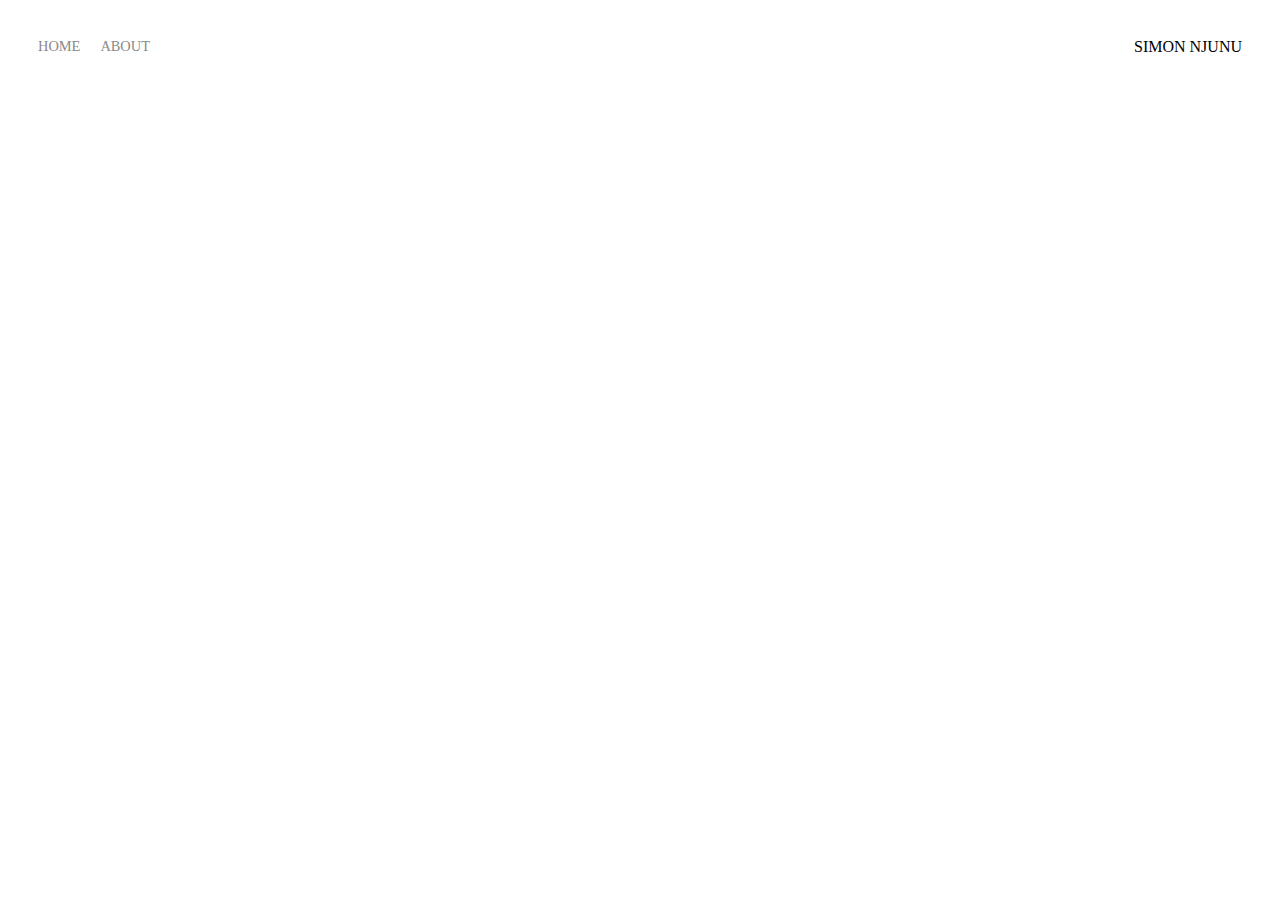
<file: about.html>
<!DOCTYPE html>
<html lang="en">
<head>
    <meta charset="UTF-8">
    <meta name="viewport" content="width=device-width, initial-scale=1.0">
    <link rel="stylesheet" href="styles.css">
    <title>About</title>
</head>
<body>
    <div class="container">
        <div class="nav-wrapper">
            <div class="left-side">
                <div class="nav-link-wrapper">
                    <a href="index.html">Home</a>
                </div>
                <div class="nav-link-wrapper">
                    <a href="about.html">About</a>
                </div>
                
            </div>
            
            <div class="right-side">
                <div class="brand">
                    <div>SIMON NJUNU</div>
                </div>
                
            </div>
            
        </div>

        <div class="content-wrapper">
        </div>
            
    </div>
    

</body>
</html>
</file>
<file: styles.css>
body {
    margin: 0px;
}

.container {
    display: grid;
    grid-template-columns: 1fr;
}

.nav-wrapper {
    display: flex;
    justify-content: space-between;
    padding: 38px;

}

.left-side{
    display: flex;
}

.nav-wrapper > .left-side > div {
    margin-right: 20px;
    font-size: 0.9em;
    text-transform: uppercase;

}

.nav-link-wrapper {
    height: 22px;
    border-bottom: 1px solid transparent;
    transition: border-bottom 0.5s;

}

.nav-link-wrapper a {
    color: #8a8a8a;
    text-decoration: none;
    transition: color 0.5s;
}

.nav-link-wrapper:hover {
    border-bottom: 1px solid black;
}

.nav-link-wrapper a:hover {
    color: black;
}

.portfolio-items-wrapper {
    display: grid;
    grid-template-columns: 1fr 1fr 1fr;
}

.portfolio-item-wrapper {
    position: relative;
}

.portfolio-img-background {
    height: 350px;
    width: 100%;
    background-size: cover;
    background-position: center;
    background-repeat: no-repeat;

}

.img-text-wrapper {
    position: absolute;
    top: 0;
    display: flex;
    flex-direction: column;
    justify-content: center;
    align-items: center;
    height: 100px;
    text-align: center;
    padding-left: 100px;
    padding-right: 100px;
}

.logo-wrapper img {
    width: 50%;
    margin-bottom: 40px;
}

.img-text-wrapper .subtitle {
    transition: 1s;
    font-weight: 600;
    color: transparent;
}

.img-text-wrapper:hover .subtitle {
    font-weight: 600;
    color: lightseagreen;
}

.img-darken {
    transition: 1s;
    filter: brightness(10%)
}
</file>
